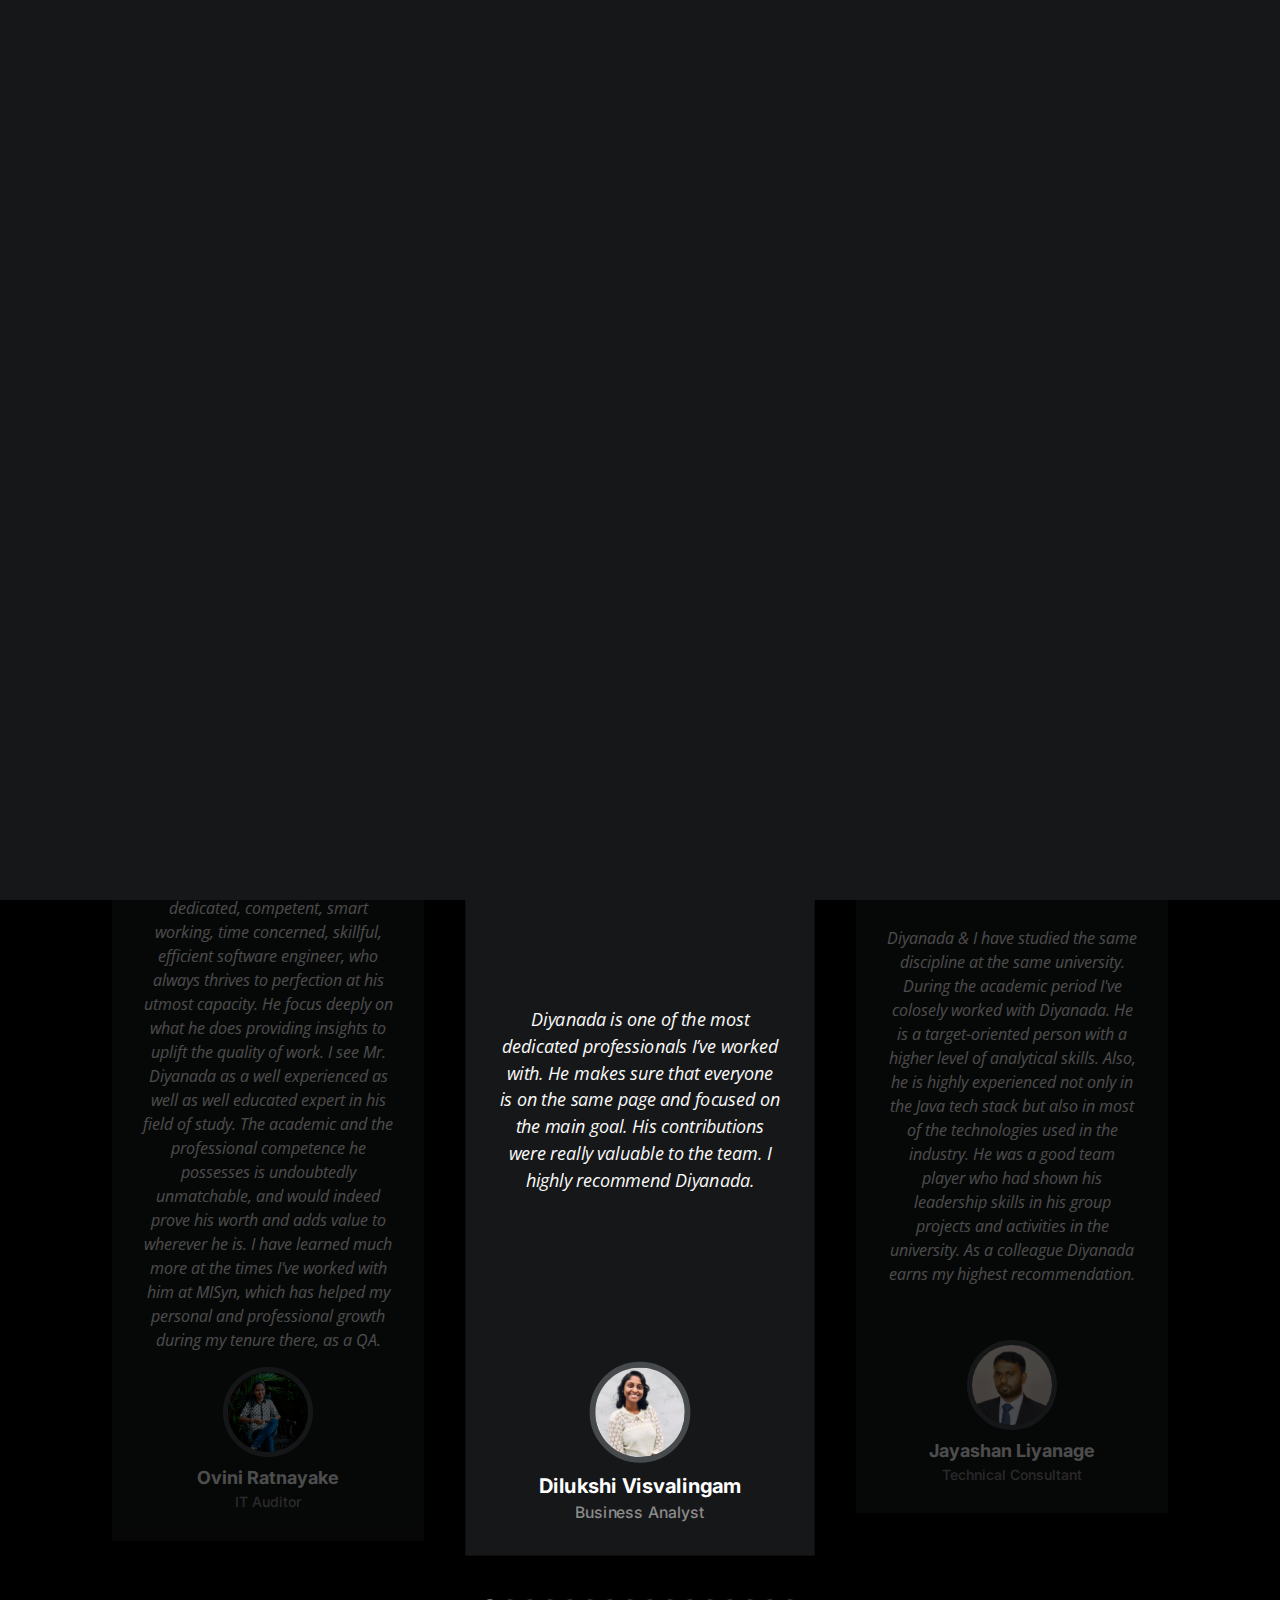
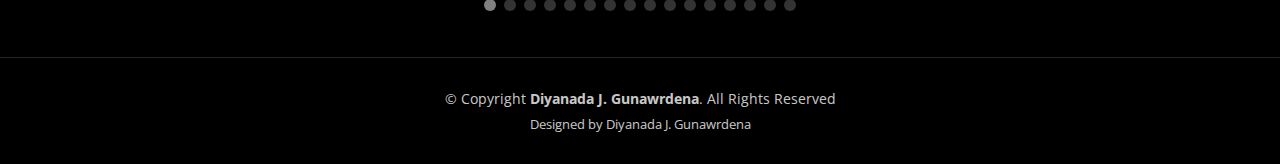
<file: index.html>
<!DOCTYPE html>
<html lang="en">

<head>
  <meta charset="utf-8">
  <meta content="width=device-width, initial-scale=1.0" name="viewport">

  <title>Diyanada's Portfolio</title>
  <meta http-equiv="content-type" content="text/html;charset=utf-8" />
  <meta name="viewport" content="width=device-width, initial-scale=1.0">
  <meta content="The portfolio Diyanada J. Gunawardena" name="title">
  <meta content="A results-driven, customer-focused, articulate and analytical team player who  can think “out of the box.” Strong in design and integration of problem-solving skills. Expert in Java, and Spring Framework with database analysis and design." name="description">
  <meta content="diyanada, diyanada gunawardena, diyanada j. gunawardena, software, software engineer" name="keywords">
  <meta name="author" content="Diyanada J. Gunawardena">
  <meta charset="UTF-8">

  <!-- Favicons -->
  <link rel="apple-touch-icon" sizes="180x180" href="assets/img/favicon/apple-touch-icon.png">
  <link rel="icon" type="image/png" sizes="32x32" href="assets/img/favicon/favicon-32x32.png">
  <link rel="icon" type="image/png" sizes="16x16" href="assets/img/favicon/favicon-16x16.png">
  <link rel="manifest" href="assets/img/favicon/site.webmanifest">

  <!-- Google Fonts -->
  <link rel="preconnect" href="https://fonts.googleapis.com">
  <link rel="preconnect" href="https://fonts.gstatic.com" crossorigin>
  <link href="https://fonts.googleapis.com/css2?family=Open+Sans:ital,wght@0,300;0,400;0,500;0,600;0,700;1,300;1,400;1,600;1,700&family=Inter:ital,wght@0,300;0,400;0,500;0,600;0,700;1,300;1,400;1,500;1,600;1,700&family=Cardo:ital,wght@0,400;0,700;1,400&display=swap" rel="stylesheet">

  <!-- Vendor CSS Files -->
  <link href="assets/vendor/bootstrap/css/bootstrap.min.css" rel="stylesheet">
  <link href="assets/vendor/bootstrap-icons/bootstrap-icons.css" rel="stylesheet">
  <link href="assets/vendor/swiper/swiper-bundle.min.css" rel="stylesheet">
  <link href="assets/vendor/glightbox/css/glightbox.min.css" rel="stylesheet">
  <link href="assets/vendor/aos/aos.css" rel="stylesheet">

  <!-- Template Main CSS File -->
  <link href="assets/css/main.css" rel="stylesheet">
</head>

<body>

  <!-- ======= Header ======= -->
  <header id="header" class="header d-flex align-items-center fixed-top">
    <div class="container-fluid d-flex align-items-center justify-content-between">

      <a href="index.html" class="logo d-flex align-items-center  me-auto me-lg-0">
        <!-- Uncomment the line below if you also wish to use an image logo -->
        <h1 class="ml-auto mr-auto">Diyanada's Portfolio</h1>
      </a>

      <nav id="navbar" class="navbar">
        <ul>
          <li><a href="index.html" class="active">Home</a></li>
          <li><a href="about.html">About</a></li>
          <li><a href="publication.html">Publication</a></li>
          <li><a href="contact.html">Contact</a></li>
        </ul>
      </nav><!-- .navbar -->

      <div class="header-social-links">
        <a target="_blank" href="https://twitter.com/diyanadaJG" class="twitter"><i class="bi bi-twitter"></i></a>
        <a target="_blank" href="https://www.facebook.com/diyanada" class="facebook"><i class="bi bi-facebook"></i></a>
        <a target="_blank" href="https://www.instagram.com/diyanada" class="instagram"><i class="bi bi-instagram"></i></a>
        <a target="_blank" href="https://www.linkedin.com/in/diyanada" class="linkedin"><i class="bi bi-linkedin"></i></i></a>
        <a target="_blank" href="https://github.com/diyanada" class="linkedin"><i class="bi bi-github"></i></i></a>
        <a target="_blank" href="https://stackoverflow.com/users/4974821/diyanada-gunawardena" class="stack"><i class="bi bi-stack"></i></i></a>
        <a target="_blank" href="https://scholar.google.com/citations?user=GJJJWo4AAAAJ&hl=en" class="journal"><i class="bi bi-journal"></i></i></a>
      </div>
      <i class="mobile-nav-toggle mobile-nav-show bi bi-list"></i>
      <i class="mobile-nav-toggle mobile-nav-hide d-none bi bi-x"></i>

    </div>
  </header><!-- End Header -->

  <!-- ======= Hero Section ======= -->
  <section id="hero" class="hero d-flex flex-column justify-content-center align-items-center" data-aos="fade" data-aos-delay="1500">
    <div class="container">
      <div class="row justify-content-center">
        <div class="col-lg-6 text-center">
          <h2>I'm Diyanada J. Gunawardena a Professional Software Engineer from Colombo, Sri Lanka</h2>
          <p>
            A results-driven, customer-focused, articulate and analytical team player who  can think “out of the box.”
            Strong in design and integration of problem-solving skills. Expert in Java, and Spring Framework with database analysis and design.
          </p>
          <a href="contact.html" class="btn-get-started">Contact Me</a>
        </div>
      </div>
    </div>
  </section><!-- End Hero Section -->

  <section id="testimonials" class="testimonials">
    <div class="container">

      <div class="section-header">
        <h2>Testimonials</h2>
        <p>What they are saying</p>
      </div>

      <div class="slides-3 swiper">
        <div class="swiper-wrapper">

          <div class="swiper-slide">
            <div class="testimonial-item">
              <div class="stars">
                <i class="bi bi-star-fill"></i><i class="bi bi-star-fill"></i><i class="bi bi-star-fill"></i><i class="bi bi-star-fill"></i><i class="bi bi-star-fill"></i>
              </div>
              <p class="mt-auto">
                I would known Mr. Diyanada as a dedicated, competent, smart working, time concerned, skillful, efficient software engineer, who always thrives to perfection at his utmost capacity. He focus deeply on what he does providing insights to uplift the quality of work. I see Mr. Diyanada as a well experienced as well as well educated expert in his field of study. The academic and the professional competence he possesses is undoubtedly unmatchable, and would indeed prove his worth and adds value to wherever he is. I have learned much more at the times I've worked with him at MISyn, which has helped my personal and professional growth during my tenure there, as a QA.
              </p>
              <div class="profile">
                <img src="assets/img/testimonials/ovini-ratnayake.png" class="testimonial-img" alt="">
                <h3>Ovini Ratnayake</h3>
                <h4>IT Auditor</h4>
              </div>
            </div>
          </div><!-- End testimonial item -->

          <div class="swiper-slide">
            <div class="testimonial-item">
              <div class="stars">
                <i class="bi bi-star-fill"></i><i class="bi bi-star-fill"></i><i class="bi bi-star-fill"></i><i class="bi bi-star-fill"></i><i class="bi bi-star-fill"></i>
              </div>
              <p class="mt-auto mb-auto">
                Diyanada is one of the most dedicated professionals I’ve worked with. He makes sure that everyone is on the same page and focused on the main goal. His contributions were really valuable to the team. I highly recommend Diyanada.
              </p>
              <div class="profile">
                <img src="assets/img/testimonials/dilukshi-visvalingam.png" class="testimonial-img" alt="">
                <h3>Dilukshi Visvalingam</h3>
                <h4>Business Analyst</h4>
              </div>
            </div>
          </div><!-- End testimonial item -->

          <div class="swiper-slide">
            <div class="testimonial-item">
              <div class="stars">
                <i class="bi bi-star-fill"></i><i class="bi bi-star-fill"></i><i class="bi bi-star-fill"></i><i class="bi bi-star-fill"></i><i class="bi bi-star-fill"></i>
              </div>
              <p class="mt-auto mb-auto">
                Diyanada & I have studied the same discipline at the same university. During the academic period I've colosely worked with Diyanada. He is a target-oriented person with a higher level of analytical skills. Also, he is highly experienced not only in the Java tech stack but also in most of the technologies used in the industry. He was a good team player who had shown his leadership skills in his group projects and activities in the university. As a colleague Diyanada earns my highest recommendation.
              </p>
              <div class="profile">
                <img src="assets/img/testimonials/jayashan-liyanage.png" class="testimonial-img" alt="">
                <h3>Jayashan Liyanage</h3>
                <h4>Technical Consultant</h4>
              </div>
            </div>
          </div><!-- End testimonial item -->

          <div class="swiper-slide">
            <div class="testimonial-item">
              <div class="stars">
                <i class="bi bi-star-fill"></i><i class="bi bi-star-fill"></i><i class="bi bi-star-fill"></i><i class="bi bi-star-fill"></i><i class="bi bi-star-fill"></i>
              </div>
              <p class="mt-auto mb-auto">
                His humility, generosity for knowledge sharing, experimenting with technological advancements, incomparable leadership and the team spirit are the qualities what I appreciate the most. His unique sense of humour has lead to have good relationships with his teammates too. I am indeed delighted to have worked with him. I would wish him all the very best in all his future endeavours.
              </p>
              <div class="profile">
                <img src="assets/img/testimonials/ovini-ratnayake.png" class="testimonial-img" alt="">
                <h3>Ovini Ratnayake</h3>
                <h4>IT Auditor</h4>
              </div>
            </div>
          </div><!-- End testimonial item -->

          <div class="swiper-slide">
            <div class="testimonial-item">
              <div class="stars">
                <i class="bi bi-star-fill"></i><i class="bi bi-star-fill"></i><i class="bi bi-star-fill"></i><i class="bi bi-star-fill"></i><i class="bi bi-star-fill"></i>
              </div>
              <p class="mt-auto mb-auto">
                Diyanada is an excellent resource, and a master at Java programming has been a real gem to the company. He makes sure all the deadlines meet and that also with the highest standards. Diyanada is a hardworking and dedicated person who will complete whatever project he allocated to within the given time frame. I would recommend and endorse Diyanada.
              </p>
              <div class="profile">
                <img src="assets/img/testimonials/umila-harindra-perera.png" class="testimonial-img" alt="">
                <h3>Umila Harindra Perera</h3>
                <h4>Senior DevOps Engineer</h4>
              </div>
            </div>
          </div><!-- End testimonial item -->

          <div class="swiper-slide">
            <div class="testimonial-item">
              <div class="stars">
                <i class="bi bi-star-fill"></i><i class="bi bi-star-fill"></i><i class="bi bi-star-fill"></i><i class="bi bi-star-fill"></i><i class="bi bi-star-fill"></i>
              </div>
              <p class="mt-auto mb-auto">
                Diyanada is a highly skilled software engineer that I have worked with. His analytical and problem-solving skills were very helpful when working on the projects with him. Also, his support to the team and commitment to do on-time deliveries are highly appreciated.
              </p>
              <div class="profile">
                <img src="assets/img/testimonials/thanuja-thilakarathna.png" class="testimonial-img" alt="">
                <h3>Thanuja Thilakarathna</h3>
                <h4>Associate Technical Specialist</h4>
              </div>
            </div>
          </div><!-- End testimonial item -->

          <div class="swiper-slide">
            <div class="testimonial-item">
              <div class="stars">
                <i class="bi bi-star-fill"></i><i class="bi bi-star-fill"></i><i class="bi bi-star-fill"></i><i class="bi bi-star-fill"></i><i class="bi bi-star-fill"></i>
              </div>
              <p class="mt-auto mb-auto">
                Diyanada is one of the best among all people I've ever worked with. He has a very strong work ethic and unparalleled analytic and problem solving abilities. Through the years, we worked on various projects and I was impressed by his manner of doing a great job. Most definitely someone I'd want to have on my team.
              </p>
              <div class="profile">
                <img src="assets/img/testimonials/sahan-jayasuriya.png" class="testimonial-img" alt="">
                <h3>Sahan (Udara) Jayasuriya</h3>
                <h4>Associate Technical Lead</h4>
              </div>
            </div>
          </div><!-- End testimonial item -->

          <div class="swiper-slide">
            <div class="testimonial-item">
              <div class="stars">
                <i class="bi bi-star-fill"></i><i class="bi bi-star-fill"></i><i class="bi bi-star-fill"></i><i class="bi bi-star-fill"></i><i class="bi bi-star-fill"></i>
              </div>
              <p class="mt-auto mb-auto">
                Diyanada has a creative touch in a sometimes monotonous role within his team, the way he adds inspiration to the day to day tasks he performs is admirable.Diyanada is one of our hardest team members and demonstrates to us that he cares about his job,his coworkers, and the company.He is an asset to us and I highly recommend Diyanada.
              </p>
              <div class="profile">
                <img src="assets/img/testimonials/hemendra-karunasekera.png" class="testimonial-img" alt="">
                <h3>Hemendra (Uthpala) Karunasekera</h3>
                <h4>Vice President</h4>
              </div>
            </div>
          </div><!-- End testimonial item -->

          <div class="swiper-slide">
            <div class="testimonial-item">
              <div class="stars">
                <i class="bi bi-star-fill"></i><i class="bi bi-star-fill"></i><i class="bi bi-star-fill"></i><i class="bi bi-star-fill"></i><i class="bi bi-star-fill"></i>
              </div>
              <p class="mt-auto mb-auto">
                Diyanada and I worked on many major projects in MI Synergy PVT ltd. He did work on back-end development while I was working on the front-end in the same project. He is one of the easiest to work with, since there should be a strong communication and knowledge between front-end and back-end developers. I strongly recommend Mr Diyanada as a strong asset for any IT organization.
              </p>
              <div class="profile">
                <img src="assets/img/testimonials/asiri-paranagama.png" class="testimonial-img" alt="">
                <h3>Asiri Paranagama</h3>
                <h4>Senior UI/UX Engineer</h4>
              </div>
            </div>
          </div><!-- End testimonial item -->

          <div class="swiper-slide">
            <div class="testimonial-item">
              <div class="stars">
                <i class="bi bi-star-fill"></i><i class="bi bi-star-fill"></i><i class="bi bi-star-fill"></i><i class="bi bi-star-fill"></i><i class="bi bi-star-fill"></i>
              </div>
              <p class="mt-auto mb-auto">
                Diyanada is a humble and passionate developer that I met as my team lead at M I Synergy (Pvt) Ltd. His ambition of delivering quality products and driving the team under his guidance to accomplish company goals made me think that Diyanada is truly a very courageous team leader. Not only that but He is also a great and talented coder who can resolve any issue in a timely and thorough manner, So I will highly recommend Diyanada and will never hesitate to work with such a person.
              </p>
              <div class="profile">
                <img src="assets/img/testimonials/malindu-amesh.png" class="testimonial-img" alt="">F
                <h3>Malindu Amesh</h3>
                <h4>Software Engineer</h4>
              </div>
            </div>
          </div><!-- End testimonial item -->

          <div class="swiper-slide">
            <div class="testimonial-item">
              <div class="stars">
                <i class="bi bi-star-fill"></i><i class="bi bi-star-fill"></i><i class="bi bi-star-fill"></i><i class="bi bi-star-fill"></i><i class="bi bi-star-fill"></i>
              </div>
              <p class="mt-auto mb-auto">
                “We’ve worked together on several projects and diyanada is one of the best people to have as a partner. I highly recommend him to as he is very .
                Him ability to helped us during hard times and we were able to innovate.
              </p>
              <div class="profile">
                <img src="assets/img/testimonials/imal-chandika.png" class="testimonial-img" alt="">
                <h3>Imal Chandika</h3>
                <h4>Senior Software Engineer</h4>
              </div>
            </div>
          </div><!-- End testimonial item -->

          <div class="swiper-slide">
            <div class="testimonial-item">
              <div class="stars">
                <i class="bi bi-star-fill"></i><i class="bi bi-star-fill"></i><i class="bi bi-star-fill"></i><i class="bi bi-star-fill"></i><i class="bi bi-star-fill"></i>
              </div>
              <p class="mt-auto mb-auto">
                Diyanada isn’t just a technically exceptional software developer; he’s also a standout leader.
              </p>
              <div class="profile">
                <img src="assets/img/testimonials/elilvany-kogulshiam.png" class="testimonial-img" alt="">
                <h3>Elilvany Kogulshiam</h3>
                <h4>Associate Technical Lead</h4>
              </div>
            </div>
          </div><!-- End testimonial item -->

          <div class="swiper-slide">
            <div class="testimonial-item">
              <div class="stars">
                <i class="bi bi-star-fill"></i><i class="bi bi-star-fill"></i><i class="bi bi-star-fill"></i><i class="bi bi-star-fill"></i><i class="bi bi-star-fill"></i>
              </div>
              <p class="mt-auto mb-auto">
                Diyanada is wonderful to work with, and has expertise leadership skills. Even though I couldn't work with Diyanada in the same group his development skills and problem solving skills were a valuable asset to whole company. He has the ability to maintain the team spirit through tough time schedules and deliver products on time. As a team member or a leader , Diyanada earns my highest recommendation and I wish him all the success in his future endeavors.
              </p>
              <div class="profile">
                <img src="assets/img/testimonials/akila-nilakshi.png" class="testimonial-img" alt="">
                <h3>Akila Nilakshi</h3>
                <h4>Senior UI/UX Engineer</h4>
              </div>
            </div>
          </div><!-- End testimonial item -->

          <div class="swiper-slide">
            <div class="testimonial-item">
              <div class="stars">
                <i class="bi bi-star-fill"></i><i class="bi bi-star-fill"></i><i class="bi bi-star-fill"></i><i class="bi bi-star-fill"></i><i class="bi bi-star-fill"></i>
              </div>
              <p class="mt-auto mb-auto">
                Diyanada is one of the best among all people I have ever met in my internship period at M I Synergy. Diyanada is a strong and goal-oriented team player; with every problem, there was a solution. He is a valuable asset to the team. Working with Diyanada is a signature of success. As an Intern, it was a pleasure for me to, work with such a talented and brilliant gentleman like Diyanada. When we were under an especially strict timeline on a recent project, Diyanada worked a lot of overtime to ensure the client was pleased. He has a well understanding of modern IT technologies. It is an honor for me to recommend and endorse him.
              </p>
              <div class="profile">
                <img src="assets/img/testimonials/yasmini-karunarathna.png" class="testimonial-img" alt="">
                <h3>Yasmini Karunarathna</h3>
                <h4>Associate Quality Assurance Engineer</h4>
              </div>
            </div>
          </div><!-- End testimonial item -->

          <div class="swiper-slide">
            <div class="testimonial-item">
              <div class="stars">
                <i class="bi bi-star-fill"></i><i class="bi bi-star-fill"></i><i class="bi bi-star-fill"></i><i class="bi bi-star-fill"></i><i class="bi bi-star-fill"></i>
              </div>
              <p class="mt-auto mb-auto">
                Diyanada is a well connected professional that always takes the time to support anyone is his network. He has a very impressive background and profile and I recommend Diyanada as a Technology expert to connect with and consider for anything appropriate.
              </p>
              <div class="profile">
                <img src="assets/img/testimonials/indika-wijesinghe.png" class="testimonial-img" alt="">
                <h3>Indika Wijesinghe</h3>
                <h4>Software Engineer</h4>
              </div>
            </div>
          </div><!-- End testimonial item -->

          <div class="swiper-slide">
            <div class="testimonial-item">
              <div class="stars">
                <i class="bi bi-star-fill"></i><i class="bi bi-star-fill"></i><i class="bi bi-star-fill"></i><i class="bi bi-star-fill"></i><i class="bi bi-star-fill"></i>
              </div>
              <p class="mt-auto mb-auto">
                We’ve worked on several projects, and Diyanada is one of the best people I had as a partner. I highly recommend his expertise to any person looking for a Senior Software Engineer. He is one of the most profound persons I have met, and his ability to tackle any problem is remarkable and with a warm smile. Diyanada would become an appreciated member of any team.
              </p>
              <div class="profile">
                <img src="assets/img/testimonials/surath-hiroshan.png" class="testimonial-img" alt="">
                <h3>Surath Hiroshan</h3>
                <h4>Associate Infrastructure Engineer</h4>
              </div>
            </div>
          </div><!-- End testimonial item -->

        </div>
        <div class="swiper-pagination"></div>
      </div>

    </div>
  </section><!-- End Testimonials Section -->

  <main id="main" data-aos="fade" data-aos-delay="1500">

  </main><!-- End #main -->

  <!-- ======= Footer ======= -->
  <footer id="footer" class="footer">
    <div class="container">
      <div class="copyright">
        &copy; Copyright <strong><span>Diyanada J. Gunawrdena</span></strong>. All Rights Reserved
      </div>
      <div class="credits">
        Designed by Diyanada J. Gunawrdena
      </div>
    </div>
  </footer><!-- End Footer -->

  <a href="#" class="scroll-top d-flex align-items-center justify-content-center"><i class="bi bi-arrow-up-short"></i></a>

  <div id="preloader">
    <div class="line"></div>
  </div>

  <!-- Vendor JS Files -->
  <script src="assets/vendor/bootstrap/js/bootstrap.bundle.min.js"></script>
  <script src="assets/vendor/swiper/swiper-bundle.min.js"></script>
  <script src="assets/vendor/glightbox/js/glightbox.min.js"></script>
  <script src="assets/vendor/aos/aos.js"></script>
  <script src="assets/vendor/php-email-form/validate.js"></script>

  <!-- Template Main JS File -->
  <script src="assets/js/main.js"></script>

</body>

</html>
</file>
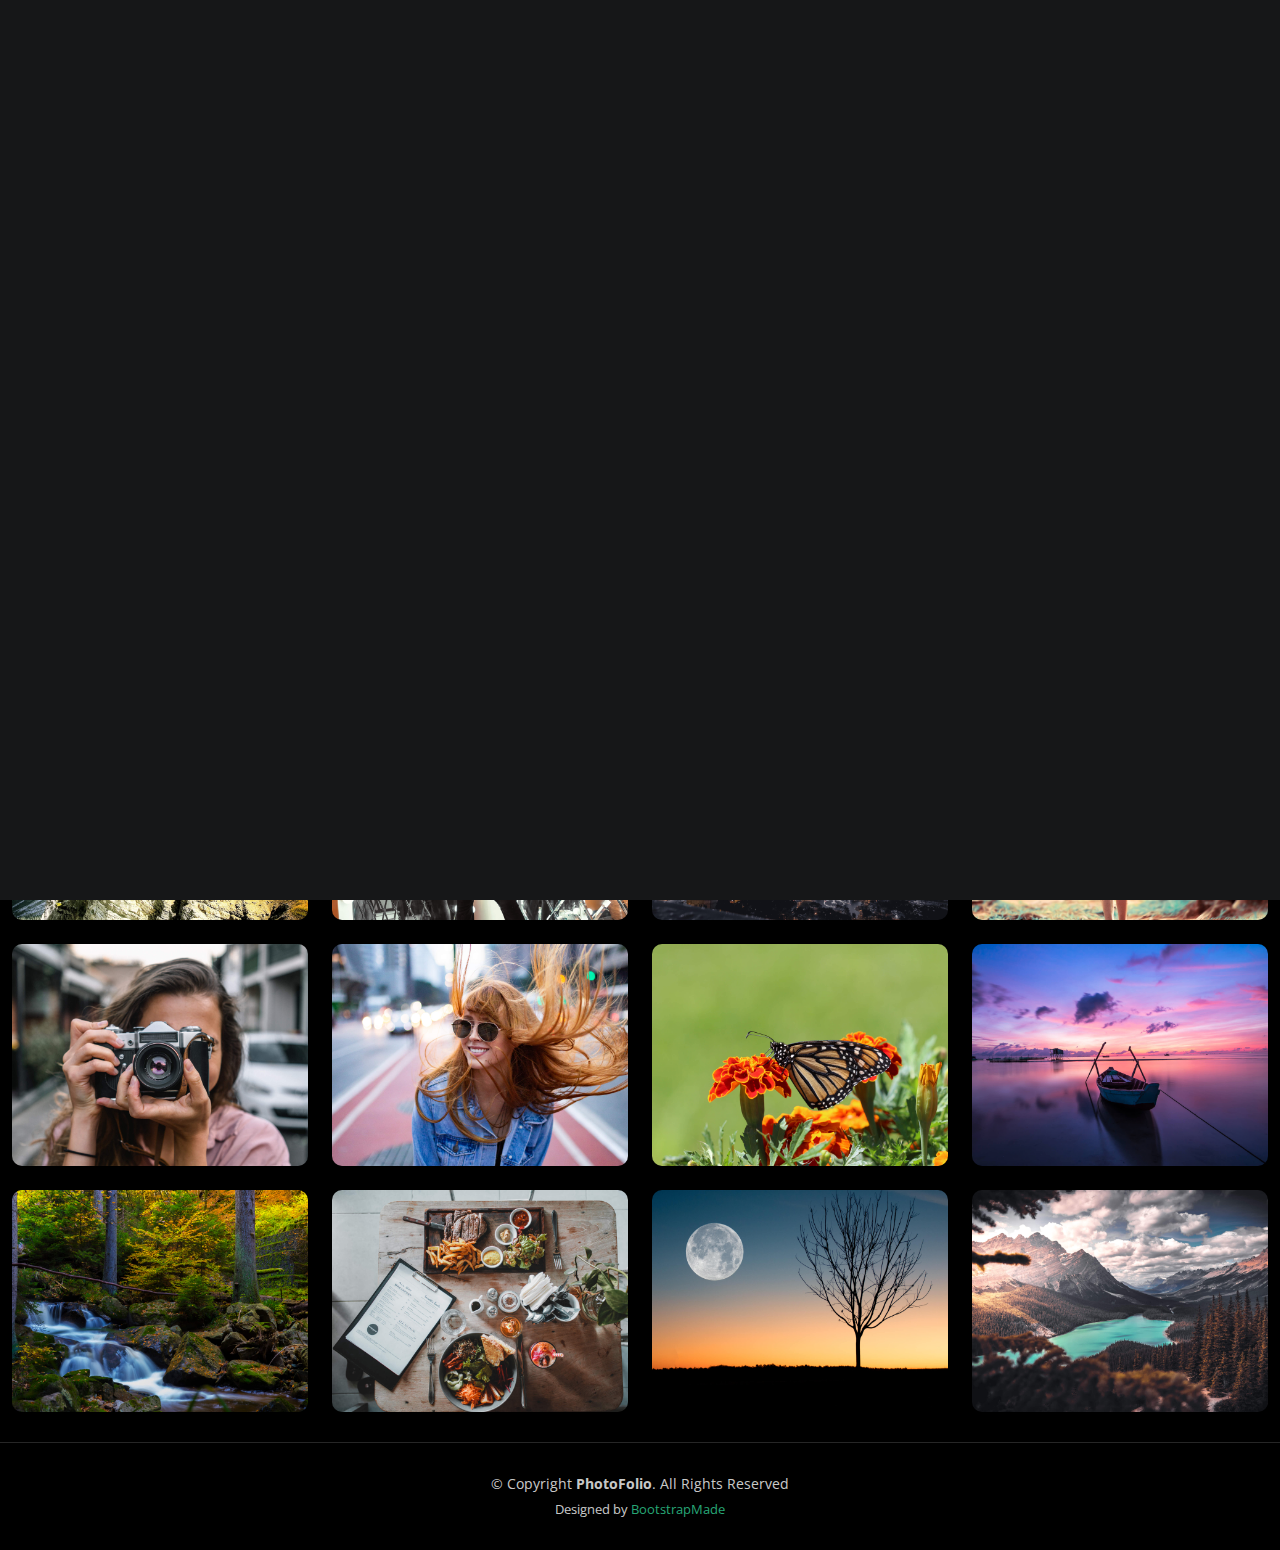
<file: gallery.html>
<!DOCTYPE html>
<html lang="en">

<head>
  <meta charset="utf-8">
  <meta content="width=device-width, initial-scale=1.0" name="viewport">

  <title>PhotoFolio Bootstrap Template - Gallery</title>
  <meta content="" name="description">
  <meta content="" name="keywords">

  <!-- Favicons -->
  <link href="assets/img/favicon.png" rel="icon">
  <link href="assets/img/apple-touch-icon.png" rel="apple-touch-icon">

  <!-- Google Fonts -->
  <link rel="preconnect" href="https://fonts.googleapis.com">
  <link rel="preconnect" href="https://fonts.gstatic.com" crossorigin>
  <link href="https://fonts.googleapis.com/css2?family=Open+Sans:ital,wght@0,300;0,400;0,500;0,600;0,700;1,300;1,400;1,600;1,700&family=Inter:ital,wght@0,300;0,400;0,500;0,600;0,700;1,300;1,400;1,500;1,600;1,700&family=Cardo:ital,wght@0,400;0,700;1,400&display=swap" rel="stylesheet">

  <!-- Vendor CSS Files -->
  <link href="assets/vendor/bootstrap/css/bootstrap.min.css" rel="stylesheet">
  <link href="assets/vendor/bootstrap-icons/bootstrap-icons.css" rel="stylesheet">
  <link href="assets/vendor/swiper/swiper-bundle.min.css" rel="stylesheet">
  <link href="assets/vendor/glightbox/css/glightbox.min.css" rel="stylesheet">
  <link href="assets/vendor/aos/aos.css" rel="stylesheet">

  <!-- Template Main CSS File -->
  <link href="assets/css/main.css" rel="stylesheet">

  <!-- =======================================================
  * Template Name: PhotoFolio
  * Updated: Mar 10 2023 with Bootstrap v5.2.3
  * Template URL: https://bootstrapmade.com/photofolio-bootstrap-photography-website-template/
  * Author: BootstrapMade.com
  * License: https://bootstrapmade.com/license/
  ======================================================== -->
</head>

<body>

  <!-- ======= Header ======= -->
  <header id="header" class="header d-flex align-items-center fixed-top">
    <div class="container-fluid d-flex align-items-center justify-content-between">

      <a href="index.html" class="logo d-flex align-items-center  me-auto me-lg-0">
        <!-- Uncomment the line below if you also wish to use an image logo -->
        <!-- <img src="assets/img/logo.png" alt=""> -->
        <i class="bi bi-camera"></i>
        <h1>PhotoFolio</h1>
      </a>

      <nav id="navbar" class="navbar">
        <ul>
          <li><a href="index.html">Home</a></li>
          <li><a href="about.html">About</a></li>
          <li class="dropdown"><a href="#" class="active"><span>Gallery</span> <i class="bi bi-chevron-down dropdown-indicator"></i></a>
            <ul>
              <li><a href="gallery.html">Nature</a></li>
              <li><a href="gallery.html">People</a></li>
              <li><a href="gallery.html">Architecture</a></li>
              <li><a href="gallery.html">Animals</a></li>
              <li><a href="gallery.html">Sports</a></li>
              <li><a href="gallery.html">Travel</a></li>
              <li class="dropdown"><a href="#"><span>Sub Menu</span> <i class="bi bi-chevron-down dropdown-indicator"></i></a>
                <ul>
                  <li><a href="#">Sub Menu 1</a></li>
                  <li><a href="#">Sub Menu 2</a></li>
                  <li><a href="#">Sub Menu 3</a></li>
                </ul>
              </li>
            </ul>
          </li>
          <li><a href="services.html">Services</a></li>
          <li><a href="contact.html">Contact</a></li>
        </ul>
      </nav><!-- .navbar -->

      <div class="header-social-links">
        <a href="#" class="twitter"><i class="bi bi-twitter"></i></a>
        <a href="#" class="facebook"><i class="bi bi-facebook"></i></a>
        <a href="#" class="instagram"><i class="bi bi-instagram"></i></a>
        <a href="#" class="linkedin"><i class="bi bi-linkedin"></i></i></a>
      </div>
      <i class="mobile-nav-toggle mobile-nav-show bi bi-list"></i>
      <i class="mobile-nav-toggle mobile-nav-hide d-none bi bi-x"></i>

    </div>
  </header><!-- End Header -->

  <main id="main" data-aos="fade" data-aos-delay="1500">

    <!-- ======= End Page Header ======= -->
    <div class="page-header d-flex align-items-center">
      <div class="container position-relative">
        <div class="row d-flex justify-content-center">
          <div class="col-lg-6 text-center">
            <h2>Nature (16 images)</h2>
            <p>Odio et unde deleniti. Deserunt numquam exercitationem. Officiis quo odio sint voluptas consequatur ut a odio voluptatem. Sit dolorum debitis veritatis natus dolores. Quasi ratione sint. Sit quaerat ipsum dolorem.</p>

            <a class="cta-btn" href="contact.html">Available for hire</a>

          </div>
        </div>
      </div>
    </div><!-- End Page Header -->

    <!-- ======= Gallery Section ======= -->
    <section id="gallery" class="gallery">
      <div class="container-fluid">

        <div class="row gy-4 justify-content-center">
          <div class="col-xl-3 col-lg-4 col-md-6">
            <div class="gallery-item h-100">
              <img src="assets/img/gallery/gallery-1.jpg" class="img-fluid" alt="">
              <div class="gallery-links d-flex align-items-center justify-content-center">
                <a href="assets/img/gallery/gallery-1.jpg" title="Gallery 1" class="glightbox preview-link"><i class="bi bi-arrows-angle-expand"></i></a>
                <a href="gallery-single.html" class="details-link"><i class="bi bi-link-45deg"></i></a>
              </div>
            </div>
          </div><!-- End Gallery Item -->
          <div class="col-xl-3 col-lg-4 col-md-6">
            <div class="gallery-item h-100">
              <img src="assets/img/gallery/gallery-2.jpg" class="img-fluid" alt="">
              <div class="gallery-links d-flex align-items-center justify-content-center">
                <a href="assets/img/gallery/gallery-2.jpg" title="Gallery 2" class="glightbox preview-link"><i class="bi bi-arrows-angle-expand"></i></a>
                <a href="gallery-single.html" class="details-link"><i class="bi bi-link-45deg"></i></a>
              </div>
            </div>
          </div><!-- End Gallery Item -->
          <div class="col-xl-3 col-lg-4 col-md-6">
            <div class="gallery-item h-100">
              <img src="assets/img/gallery/gallery-3.jpg" class="img-fluid" alt="">
              <div class="gallery-links d-flex align-items-center justify-content-center">
                <a href="assets/img/gallery/gallery-3.jpg" title="Gallery 3" class="glightbox preview-link"><i class="bi bi-arrows-angle-expand"></i></a>
                <a href="gallery-single.html" class="details-link"><i class="bi bi-link-45deg"></i></a>
              </div>
            </div>
          </div><!-- End Gallery Item -->
          <div class="col-xl-3 col-lg-4 col-md-6">
            <div class="gallery-item h-100">
              <img src="assets/img/gallery/gallery-4.jpg" class="img-fluid" alt="">
              <div class="gallery-links d-flex align-items-center justify-content-center">
                <a href="assets/img/gallery/gallery-4.jpg" title="Gallery 4" class="glightbox preview-link"><i class="bi bi-arrows-angle-expand"></i></a>
                <a href="gallery-single.html" class="details-link"><i class="bi bi-link-45deg"></i></a>
              </div>
            </div>
          </div><!-- End Gallery Item -->
          <div class="col-xl-3 col-lg-4 col-md-6">
            <div class="gallery-item h-100">
              <img src="assets/img/gallery/gallery-5.jpg" class="img-fluid" alt="">
              <div class="gallery-links d-flex align-items-center justify-content-center">
                <a href="assets/img/gallery/gallery-5.jpg" title="Gallery 5" class="glightbox preview-link"><i class="bi bi-arrows-angle-expand"></i></a>
                <a href="gallery-single.html" class="details-link"><i class="bi bi-link-45deg"></i></a>
              </div>
            </div>
          </div><!-- End Gallery Item -->
          <div class="col-xl-3 col-lg-4 col-md-6">
            <div class="gallery-item h-100">
              <img src="assets/img/gallery/gallery-6.jpg" class="img-fluid" alt="">
              <div class="gallery-links d-flex align-items-center justify-content-center">
                <a href="assets/img/gallery/gallery-6.jpg" title="Gallery 6" class="glightbox preview-link"><i class="bi bi-arrows-angle-expand"></i></a>
                <a href="gallery-single.html" class="details-link"><i class="bi bi-link-45deg"></i></a>
              </div>
            </div>
          </div><!-- End Gallery Item -->
          <div class="col-xl-3 col-lg-4 col-md-6">
            <div class="gallery-item h-100">
              <img src="assets/img/gallery/gallery-7.jpg" class="img-fluid" alt="">
              <div class="gallery-links d-flex align-items-center justify-content-center">
                <a href="assets/img/gallery/gallery-7.jpg" title="Gallery 7" class="glightbox preview-link"><i class="bi bi-arrows-angle-expand"></i></a>
                <a href="gallery-single.html" class="details-link"><i class="bi bi-link-45deg"></i></a>
              </div>
            </div>
          </div><!-- End Gallery Item -->
          <div class="col-xl-3 col-lg-4 col-md-6">
            <div class="gallery-item h-100">
              <img src="assets/img/gallery/gallery-8.jpg" class="img-fluid" alt="">
              <div class="gallery-links d-flex align-items-center justify-content-center">
                <a href="assets/img/gallery/gallery-8.jpg" title="Gallery 8" class="glightbox preview-link"><i class="bi bi-arrows-angle-expand"></i></a>
                <a href="gallery-single.html" class="details-link"><i class="bi bi-link-45deg"></i></a>
              </div>
            </div>
          </div><!-- End Gallery Item -->
          <div class="col-xl-3 col-lg-4 col-md-6">
            <div class="gallery-item h-100">
              <img src="assets/img/gallery/gallery-9.jpg" class="img-fluid" alt="">
              <div class="gallery-links d-flex align-items-center justify-content-center">
                <a href="assets/img/gallery/gallery-9.jpg" title="Gallery 9" class="glightbox preview-link"><i class="bi bi-arrows-angle-expand"></i></a>
                <a href="gallery-single.html" class="details-link"><i class="bi bi-link-45deg"></i></a>
              </div>
            </div>
          </div><!-- End Gallery Item -->
          <div class="col-xl-3 col-lg-4 col-md-6">
            <div class="gallery-item h-100">
              <img src="assets/img/gallery/gallery-10.jpg" class="img-fluid" alt="">
              <div class="gallery-links d-flex align-items-center justify-content-center">
                <a href="assets/img/gallery/gallery-10.jpg" title="Gallery 10" class="glightbox preview-link"><i class="bi bi-arrows-angle-expand"></i></a>
                <a href="gallery-single.html" class="details-link"><i class="bi bi-link-45deg"></i></a>
              </div>
            </div>
          </div><!-- End Gallery Item -->
          <div class="col-xl-3 col-lg-4 col-md-6">
            <div class="gallery-item h-100">
              <img src="assets/img/gallery/gallery-11.jpg" class="img-fluid" alt="">
              <div class="gallery-links d-flex align-items-center justify-content-center">
                <a href="assets/img/gallery/gallery-11.jpg" title="Gallery 11" class="glightbox preview-link"><i class="bi bi-arrows-angle-expand"></i></a>
                <a href="gallery-single.html" class="details-link"><i class="bi bi-link-45deg"></i></a>
              </div>
            </div>
          </div><!-- End Gallery Item -->
          <div class="col-xl-3 col-lg-4 col-md-6">
            <div class="gallery-item h-100">
              <img src="assets/img/gallery/gallery-12.jpg" class="img-fluid" alt="">
              <div class="gallery-links d-flex align-items-center justify-content-center">
                <a href="assets/img/gallery/gallery-12.jpg" title="Gallery 12" class="glightbox preview-link"><i class="bi bi-arrows-angle-expand"></i></a>
                <a href="gallery-single.html" class="details-link"><i class="bi bi-link-45deg"></i></a>
              </div>
            </div>
          </div><!-- End Gallery Item -->
          <div class="col-xl-3 col-lg-4 col-md-6">
            <div class="gallery-item h-100">
              <img src="assets/img/gallery/gallery-13.jpg" class="img-fluid" alt="">
              <div class="gallery-links d-flex align-items-center justify-content-center">
                <a href="assets/img/gallery/gallery-13.jpg" title="Gallery 13" class="glightbox preview-link"><i class="bi bi-arrows-angle-expand"></i></a>
                <a href="gallery-single.html" class="details-link"><i class="bi bi-link-45deg"></i></a>
              </div>
            </div>
          </div><!-- End Gallery Item -->
          <div class="col-xl-3 col-lg-4 col-md-6">
            <div class="gallery-item h-100">
              <img src="assets/img/gallery/gallery-14.jpg" class="img-fluid" alt="">
              <div class="gallery-links d-flex align-items-center justify-content-center">
                <a href="assets/img/gallery/gallery-14.jpg" title="Gallery 14" class="glightbox preview-link"><i class="bi bi-arrows-angle-expand"></i></a>
                <a href="gallery-single.html" class="details-link"><i class="bi bi-link-45deg"></i></a>
              </div>
            </div>
          </div><!-- End Gallery Item -->
          <div class="col-xl-3 col-lg-4 col-md-6">
            <div class="gallery-item h-100">
              <img src="assets/img/gallery/gallery-15.jpg" class="img-fluid" alt="">
              <div class="gallery-links d-flex align-items-center justify-content-center">
                <a href="assets/img/gallery/gallery-15.jpg" title="Gallery 15" class="glightbox preview-link"><i class="bi bi-arrows-angle-expand"></i></a>
                <a href="gallery-single.html" class="details-link"><i class="bi bi-link-45deg"></i></a>
              </div>
            </div>
          </div><!-- End Gallery Item -->
          <div class="col-xl-3 col-lg-4 col-md-6">
            <div class="gallery-item h-100">
              <img src="assets/img/gallery/gallery-16.jpg" class="img-fluid" alt="">
              <div class="gallery-links d-flex align-items-center justify-content-center">
                <a href="assets/img/gallery/gallery-16.jpg" title="Gallery 16" class="glightbox preview-link"><i class="bi bi-arrows-angle-expand"></i></a>
                <a href="gallery-single.html" class="details-link"><i class="bi bi-link-45deg"></i></a>
              </div>
            </div>
          </div><!-- End Gallery Item -->

        </div>

      </div>
    </section><!-- End Gallery Section -->

  </main><!-- End #main -->

  <!-- ======= Footer ======= -->
  <footer id="footer" class="footer">
    <div class="container">
      <div class="copyright">
        &copy; Copyright <strong><span>PhotoFolio</span></strong>. All Rights Reserved
      </div>
      <div class="credits">
        <!-- All the links in the footer should remain intact. -->
        <!-- You can delete the links only if you purchased the pro version. -->
        <!-- Licensing information: https://bootstrapmade.com/license/ -->
        <!-- Purchase the pro version with working PHP/AJAX contact form: https://bootstrapmade.com/photofolio-bootstrap-photography-website-template/ -->
        Designed by <a href="https://bootstrapmade.com/">BootstrapMade</a>
      </div>
    </div>
  </footer><!-- End Footer -->

  <a href="#" class="scroll-top d-flex align-items-center justify-content-center"><i class="bi bi-arrow-up-short"></i></a>

  <div id="preloader">
    <div class="line"></div>
  </div>

  <!-- Vendor JS Files -->
  <script src="assets/vendor/bootstrap/js/bootstrap.bundle.min.js"></script>
  <script src="assets/vendor/swiper/swiper-bundle.min.js"></script>
  <script src="assets/vendor/glightbox/js/glightbox.min.js"></script>
  <script src="assets/vendor/aos/aos.js"></script>
  <script src="assets/vendor/php-email-form/validate.js"></script>

  <!-- Template Main JS File -->
  <script src="assets/js/main.js"></script>

</body>

</html>
</file>
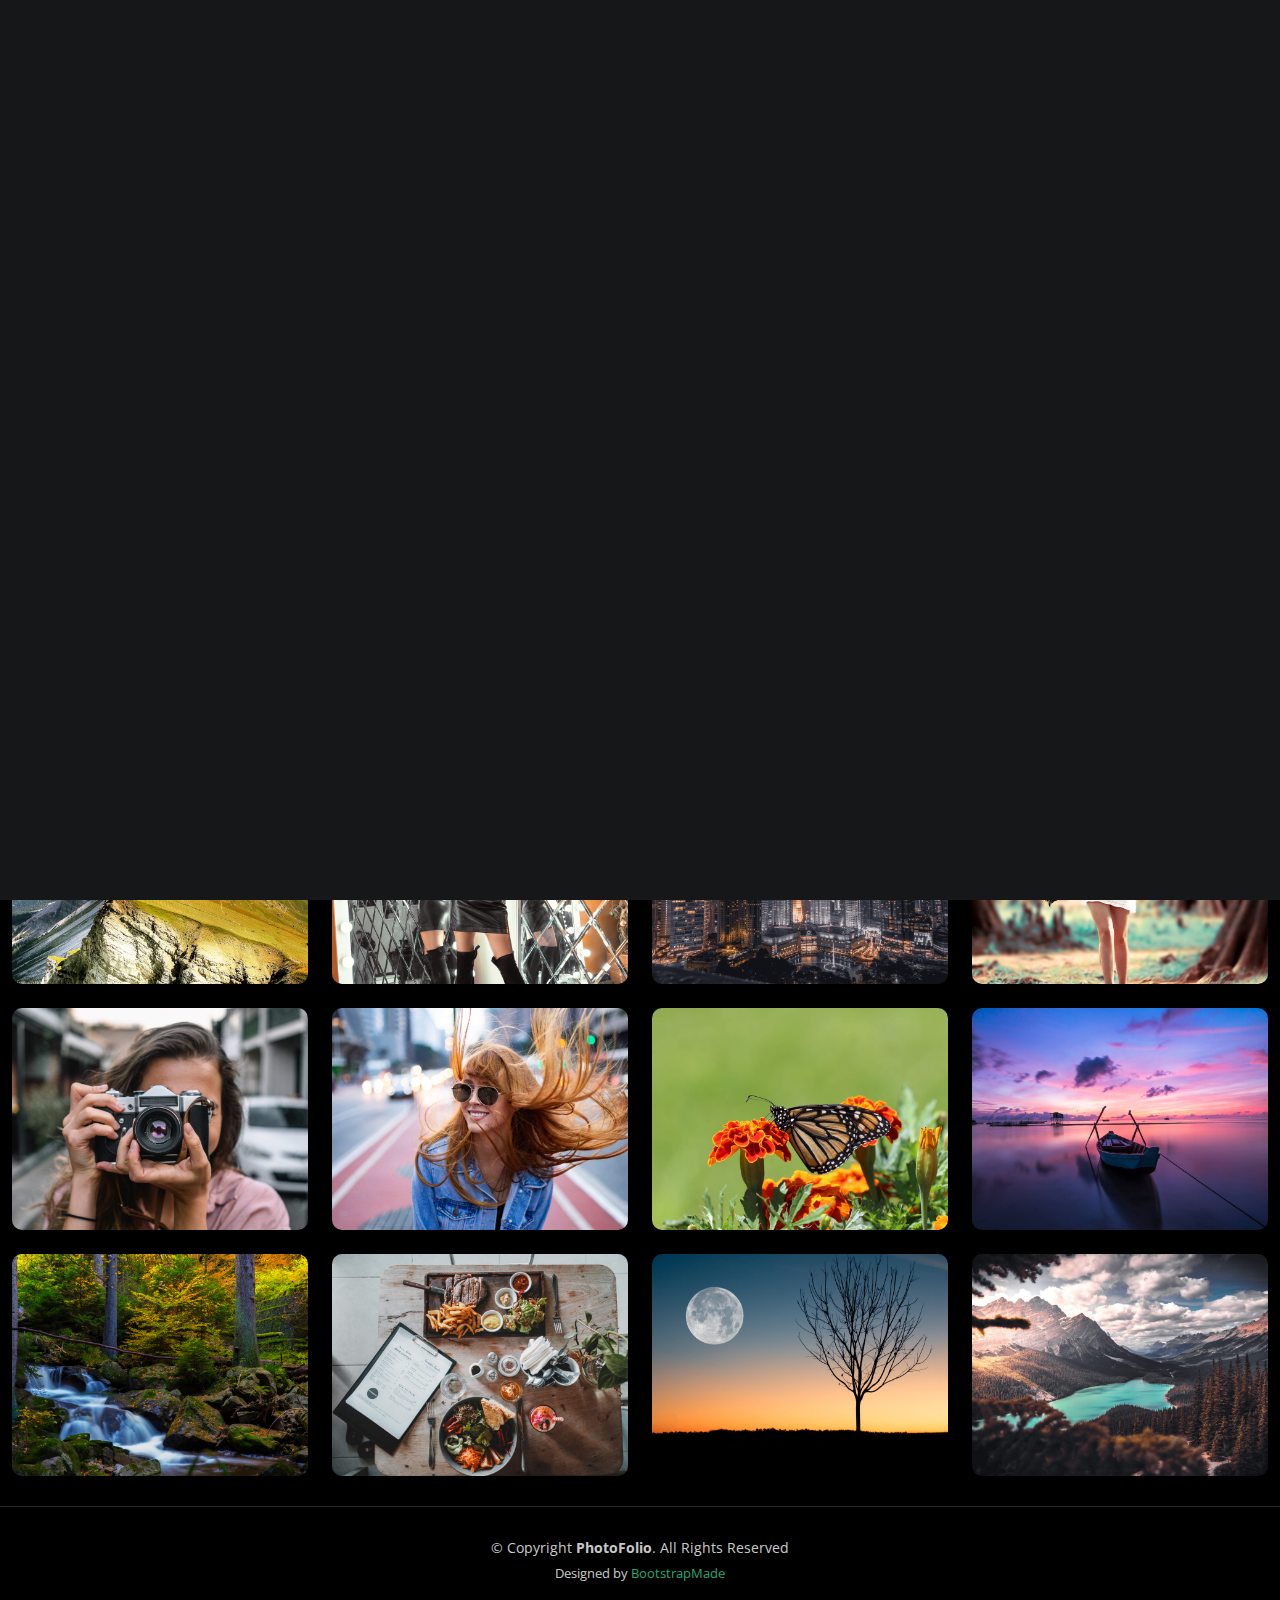
<file: home.html>
<!DOCTYPE html>
<html lang="en">

<head>
  <meta charset="utf-8">
  <meta content="width=device-width, initial-scale=1.0" name="viewport">

  <title>PhotoFolio Bootstrap Template - Index</title>
  <meta content="" name="description">
  <meta content="" name="keywords">

  <!-- Favicons -->
  <link href="assets/img/favicon.png" rel="icon">
  <link href="assets/img/apple-touch-icon.png" rel="apple-touch-icon">

  <!-- Google Fonts -->
  <link rel="preconnect" href="https://fonts.googleapis.com">
  <link rel="preconnect" href="https://fonts.gstatic.com" crossorigin>
  <link href="https://fonts.googleapis.com/css2?family=Open+Sans:ital,wght@0,300;0,400;0,500;0,600;0,700;1,300;1,400;1,600;1,700&family=Inter:ital,wght@0,300;0,400;0,500;0,600;0,700;1,300;1,400;1,500;1,600;1,700&family=Cardo:ital,wght@0,400;0,700;1,400&display=swap" rel="stylesheet">

  <!-- Vendor CSS Files -->
  <link href="assets/vendor/bootstrap/css/bootstrap.min.css" rel="stylesheet">
  <link href="assets/vendor/bootstrap-icons/bootstrap-icons.css" rel="stylesheet">
  <link href="assets/vendor/swiper/swiper-bundle.min.css" rel="stylesheet">
  <link href="assets/vendor/glightbox/css/glightbox.min.css" rel="stylesheet">
  <link href="assets/vendor/aos/aos.css" rel="stylesheet">

  <!-- Template Main CSS File -->
  <link href="assets/css/main.css" rel="stylesheet">

  <!-- =======================================================
  * Template Name: PhotoFolio
  * Updated: Mar 10 2023 with Bootstrap v5.2.3
  * Template URL: https://bootstrapmade.com/photofolio-bootstrap-photography-website-template/
  * Author: BootstrapMade.com
  * License: https://bootstrapmade.com/license/
  ======================================================== -->
</head>

<body>

  <!-- ======= Header ======= -->
  <header id="header" class="header d-flex align-items-center fixed-top">
    <div class="container-fluid d-flex align-items-center justify-content-between">

      <a href="index.html" class="logo d-flex align-items-center  me-auto me-lg-0">
        <!-- Uncomment the line below if you also wish to use an image logo -->
        <!-- <img src="assets/img/logo.png" alt=""> -->
        <i class="bi bi-camera"></i>
        <h1>PhotoFolio</h1>
      </a>

      <nav id="navbar" class="navbar">
        <ul>
          <li><a href="index.html" class="active">Home</a></li>
          <li><a href="about.html">About</a></li>
          <li class="dropdown"><a href="#"><span>Gallery</span> <i class="bi bi-chevron-down dropdown-indicator"></i></a>
            <ul>
              <li><a href="gallery.html">Nature</a></li>
              <li><a href="gallery.html">People</a></li>
              <li><a href="gallery.html">Architecture</a></li>
              <li><a href="gallery.html">Animals</a></li>
              <li><a href="gallery.html">Sports</a></li>
              <li><a href="gallery.html">Travel</a></li>
              <li class="dropdown"><a href="#"><span>Sub Menu</span> <i class="bi bi-chevron-down dropdown-indicator"></i></a>
                <ul>
                  <li><a href="#">Sub Menu 1</a></li>
                  <li><a href="#">Sub Menu 2</a></li>
                  <li><a href="#">Sub Menu 3</a></li>
                </ul>
              </li>
            </ul>
          </li>
          <li><a href="services.html">Services</a></li>
          <li><a href="contact.html">Contact</a></li>
        </ul>
      </nav><!-- .navbar -->

      <div class="header-social-links">
        <a href="#" class="twitter"><i class="bi bi-twitter"></i></a>
        <a href="#" class="facebook"><i class="bi bi-facebook"></i></a>
        <a href="#" class="instagram"><i class="bi bi-instagram"></i></a>
        <a href="#" class="linkedin"><i class="bi bi-linkedin"></i></i></a>
      </div>
      <i class="mobile-nav-toggle mobile-nav-show bi bi-list"></i>
      <i class="mobile-nav-toggle mobile-nav-hide d-none bi bi-x"></i>

    </div>
  </header><!-- End Header -->

  <!-- ======= Hero Section ======= -->
  <section id="hero" class="hero d-flex flex-column justify-content-center align-items-center" data-aos="fade" data-aos-delay="1500">
    <div class="container">
      <div class="row justify-content-center">
        <div class="col-lg-6 text-center">
          <h2>I'm <span>Jenny Wilson</span> a Professional Photographer from New York City</h2>
          <p>Blanditiis praesentium aliquam illum tempore incidunt debitis dolorem magni est deserunt sed qui libero. Qui voluptas amet.</p>
          <a href="contact.html" class="btn-get-started">Available for hire</a>
        </div>
      </div>
    </div>
  </section><!-- End Hero Section -->

  <main id="main" data-aos="fade" data-aos-delay="1500">

    <!-- ======= Gallery Section ======= -->
    <section id="gallery" class="gallery">
      <div class="container-fluid">

        <div class="row gy-4 justify-content-center">
          <div class="col-xl-3 col-lg-4 col-md-6">
            <div class="gallery-item h-100">
              <img src="assets/img/gallery/gallery-1.jpg" class="img-fluid" alt="">
              <div class="gallery-links d-flex align-items-center justify-content-center">
                <a href="assets/img/gallery/gallery-1.jpg" title="Gallery 1" class="glightbox preview-link"><i class="bi bi-arrows-angle-expand"></i></a>
                <a href="gallery-single.html" class="details-link"><i class="bi bi-link-45deg"></i></a>
              </div>
            </div>
          </div><!-- End Gallery Item -->
          <div class="col-xl-3 col-lg-4 col-md-6">
            <div class="gallery-item h-100">
              <img src="assets/img/gallery/gallery-2.jpg" class="img-fluid" alt="">
              <div class="gallery-links d-flex align-items-center justify-content-center">
                <a href="assets/img/gallery/gallery-2.jpg" title="Gallery 2" class="glightbox preview-link"><i class="bi bi-arrows-angle-expand"></i></a>
                <a href="gallery-single.html" class="details-link"><i class="bi bi-link-45deg"></i></a>
              </div>
            </div>
          </div><!-- End Gallery Item -->
          <div class="col-xl-3 col-lg-4 col-md-6">
            <div class="gallery-item h-100">
              <img src="assets/img/gallery/gallery-3.jpg" class="img-fluid" alt="">
              <div class="gallery-links d-flex align-items-center justify-content-center">
                <a href="assets/img/gallery/gallery-3.jpg" title="Gallery 3" class="glightbox preview-link"><i class="bi bi-arrows-angle-expand"></i></a>
                <a href="gallery-single.html" class="details-link"><i class="bi bi-link-45deg"></i></a>
              </div>
            </div>
          </div><!-- End Gallery Item -->
          <div class="col-xl-3 col-lg-4 col-md-6">
            <div class="gallery-item h-100">
              <img src="assets/img/gallery/gallery-4.jpg" class="img-fluid" alt="">
              <div class="gallery-links d-flex align-items-center justify-content-center">
                <a href="assets/img/gallery/gallery-4.jpg" title="Gallery 4" class="glightbox preview-link"><i class="bi bi-arrows-angle-expand"></i></a>
                <a href="gallery-single.html" class="details-link"><i class="bi bi-link-45deg"></i></a>
              </div>
            </div>
          </div><!-- End Gallery Item -->
          <div class="col-xl-3 col-lg-4 col-md-6">
            <div class="gallery-item h-100">
              <img src="assets/img/gallery/gallery-5.jpg" class="img-fluid" alt="">
              <div class="gallery-links d-flex align-items-center justify-content-center">
                <a href="assets/img/gallery/gallery-5.jpg" title="Gallery 5" class="glightbox preview-link"><i class="bi bi-arrows-angle-expand"></i></a>
                <a href="gallery-single.html" class="details-link"><i class="bi bi-link-45deg"></i></a>
              </div>
            </div>
          </div><!-- End Gallery Item -->
          <div class="col-xl-3 col-lg-4 col-md-6">
            <div class="gallery-item h-100">
              <img src="assets/img/gallery/gallery-6.jpg" class="img-fluid" alt="">
              <div class="gallery-links d-flex align-items-center justify-content-center">
                <a href="assets/img/gallery/gallery-6.jpg" title="Gallery 6" class="glightbox preview-link"><i class="bi bi-arrows-angle-expand"></i></a>
                <a href="gallery-single.html" class="details-link"><i class="bi bi-link-45deg"></i></a>
              </div>
            </div>
          </div><!-- End Gallery Item -->
          <div class="col-xl-3 col-lg-4 col-md-6">
            <div class="gallery-item h-100">
              <img src="assets/img/gallery/gallery-7.jpg" class="img-fluid" alt="">
              <div class="gallery-links d-flex align-items-center justify-content-center">
                <a href="assets/img/gallery/gallery-7.jpg" title="Gallery 7" class="glightbox preview-link"><i class="bi bi-arrows-angle-expand"></i></a>
                <a href="gallery-single.html" class="details-link"><i class="bi bi-link-45deg"></i></a>
              </div>
            </div>
          </div><!-- End Gallery Item -->
          <div class="col-xl-3 col-lg-4 col-md-6">
            <div class="gallery-item h-100">
              <img src="assets/img/gallery/gallery-8.jpg" class="img-fluid" alt="">
              <div class="gallery-links d-flex align-items-center justify-content-center">
                <a href="assets/img/gallery/gallery-8.jpg" title="Gallery 8" class="glightbox preview-link"><i class="bi bi-arrows-angle-expand"></i></a>
                <a href="gallery-single.html" class="details-link"><i class="bi bi-link-45deg"></i></a>
              </div>
            </div>
          </div><!-- End Gallery Item -->
          <div class="col-xl-3 col-lg-4 col-md-6">
            <div class="gallery-item h-100">
              <img src="assets/img/gallery/gallery-9.jpg" class="img-fluid" alt="">
              <div class="gallery-links d-flex align-items-center justify-content-center">
                <a href="assets/img/gallery/gallery-9.jpg" title="Gallery 9" class="glightbox preview-link"><i class="bi bi-arrows-angle-expand"></i></a>
                <a href="gallery-single.html" class="details-link"><i class="bi bi-link-45deg"></i></a>
              </div>
            </div>
          </div><!-- End Gallery Item -->
          <div class="col-xl-3 col-lg-4 col-md-6">
            <div class="gallery-item h-100">
              <img src="assets/img/gallery/gallery-10.jpg" class="img-fluid" alt="">
              <div class="gallery-links d-flex align-items-center justify-content-center">
                <a href="assets/img/gallery/gallery-10.jpg" title="Gallery 10" class="glightbox preview-link"><i class="bi bi-arrows-angle-expand"></i></a>
                <a href="gallery-single.html" class="details-link"><i class="bi bi-link-45deg"></i></a>
              </div>
            </div>
          </div><!-- End Gallery Item -->
          <div class="col-xl-3 col-lg-4 col-md-6">
            <div class="gallery-item h-100">
              <img src="assets/img/gallery/gallery-11.jpg" class="img-fluid" alt="">
              <div class="gallery-links d-flex align-items-center justify-content-center">
                <a href="assets/img/gallery/gallery-11.jpg" title="Gallery 11" class="glightbox preview-link"><i class="bi bi-arrows-angle-expand"></i></a>
                <a href="gallery-single.html" class="details-link"><i class="bi bi-link-45deg"></i></a>
              </div>
            </div>
          </div><!-- End Gallery Item -->
          <div class="col-xl-3 col-lg-4 col-md-6">
            <div class="gallery-item h-100">
              <img src="assets/img/gallery/gallery-12.jpg" class="img-fluid" alt="">
              <div class="gallery-links d-flex align-items-center justify-content-center">
                <a href="assets/img/gallery/gallery-12.jpg" title="Gallery 12" class="glightbox preview-link"><i class="bi bi-arrows-angle-expand"></i></a>
                <a href="gallery-single.html" class="details-link"><i class="bi bi-link-45deg"></i></a>
              </div>
            </div>
          </div><!-- End Gallery Item -->
          <div class="col-xl-3 col-lg-4 col-md-6">
            <div class="gallery-item h-100">
              <img src="assets/img/gallery/gallery-13.jpg" class="img-fluid" alt="">
              <div class="gallery-links d-flex align-items-center justify-content-center">
                <a href="assets/img/gallery/gallery-13.jpg" title="Gallery 13" class="glightbox preview-link"><i class="bi bi-arrows-angle-expand"></i></a>
                <a href="gallery-single.html" class="details-link"><i class="bi bi-link-45deg"></i></a>
              </div>
            </div>
          </div><!-- End Gallery Item -->
          <div class="col-xl-3 col-lg-4 col-md-6">
            <div class="gallery-item h-100">
              <img src="assets/img/gallery/gallery-14.jpg" class="img-fluid" alt="">
              <div class="gallery-links d-flex align-items-center justify-content-center">
                <a href="assets/img/gallery/gallery-14.jpg" title="Gallery 14" class="glightbox preview-link"><i class="bi bi-arrows-angle-expand"></i></a>
                <a href="gallery-single.html" class="details-link"><i class="bi bi-link-45deg"></i></a>
              </div>
            </div>
          </div><!-- End Gallery Item -->
          <div class="col-xl-3 col-lg-4 col-md-6">
            <div class="gallery-item h-100">
              <img src="assets/img/gallery/gallery-15.jpg" class="img-fluid" alt="">
              <div class="gallery-links d-flex align-items-center justify-content-center">
                <a href="assets/img/gallery/gallery-15.jpg" title="Gallery 15" class="glightbox preview-link"><i class="bi bi-arrows-angle-expand"></i></a>
                <a href="gallery-single.html" class="details-link"><i class="bi bi-link-45deg"></i></a>
              </div>
            </div>
          </div><!-- End Gallery Item -->
          <div class="col-xl-3 col-lg-4 col-md-6">
            <div class="gallery-item h-100">
              <img src="assets/img/gallery/gallery-16.jpg" class="img-fluid" alt="">
              <div class="gallery-links d-flex align-items-center justify-content-center">
                <a href="assets/img/gallery/gallery-16.jpg" title="Gallery 16" class="glightbox preview-link"><i class="bi bi-arrows-angle-expand"></i></a>
                <a href="gallery-single.html" class="details-link"><i class="bi bi-link-45deg"></i></a>
              </div>
            </div>
          </div><!-- End Gallery Item -->

        </div>

      </div>
    </section><!-- End Gallery Section -->

  </main><!-- End #main -->

  <!-- ======= Footer ======= -->
  <footer id="footer" class="footer">
    <div class="container">
      <div class="copyright">
        &copy; Copyright <strong><span>PhotoFolio</span></strong>. All Rights Reserved
      </div>
      <div class="credits">
        <!-- All the links in the footer should remain intact. -->
        <!-- You can delete the links only if you purchased the pro version. -->
        <!-- Licensing information: https://bootstrapmade.com/license/ -->
        <!-- Purchase the pro version with working PHP/AJAX contact form: https://bootstrapmade.com/photofolio-bootstrap-photography-website-template/ -->
        Designed by <a href="https://bootstrapmade.com/">BootstrapMade</a>
      </div>
    </div>
  </footer><!-- End Footer -->

  <a href="#" class="scroll-top d-flex align-items-center justify-content-center"><i class="bi bi-arrow-up-short"></i></a>

  <div id="preloader">
    <div class="line"></div>
  </div>

  <!-- Vendor JS Files -->
  <script src="assets/vendor/bootstrap/js/bootstrap.bundle.min.js"></script>
  <script src="assets/vendor/swiper/swiper-bundle.min.js"></script>
  <script src="assets/vendor/glightbox/js/glightbox.min.js"></script>
  <script src="assets/vendor/aos/aos.js"></script>
  <script src="assets/vendor/php-email-form/validate.js"></script>

  <!-- Template Main JS File -->
  <script src="assets/js/main.js"></script>

</body>

</html>
</file>
<file: assets/css/main.css>
/**
* Template Name: PhotoFolio
* Updated: Mar 10 2023 with Bootstrap v5.2.3
* Template URL: https://bootstrapmade.com/photofolio-bootstrap-photography-website-template/
* Author: BootstrapMade.com
* License: https://bootstrapmade.com/license/
*/

/*--------------------------------------------------------------
# Set main reusable colors and fonts using CSS variables
# Learn more about CSS variables at https://developer.mozilla.org/en-US/docs/Web/CSS/Using_CSS_custom_properties
--------------------------------------------------------------*/
/* Fonts */
:root {
  --font-default: "Open Sans", system-ui, -apple-system, "Segoe UI", Roboto, "Helvetica Neue", Arial, "Noto Sans", "Liberation Sans", sans-serif, "Apple Color Emoji", "Segoe UI Emoji", "Segoe UI Symbol", "Noto Color Emoji";
  --font-primary: "Inter", sans-serif;
  --font-secondary: "Cardo", sans-serif;
}

/* Colors */
:root {
  --color-default: #fafafa;
  --color-primary: #27a776;
  --color-secondary: #161718;
}

/* Smooth scroll behavior */
:root {
  scroll-behavior: smooth;
}

/*--------------------------------------------------------------
# General
--------------------------------------------------------------*/
body {
  font-family: var(--font-default);
  color: var(--color-default);
  background-color: #000;
}

a {
  color: var(--color-primary);
  text-decoration: none;
}

a:hover {
  color: #32cf93;
  text-decoration: none;
}

h1,
h2,
h3,
h4,
h5,
h6 {
  font-family: var(--font-primary);
}

/*--------------------------------------------------------------
# Sections & Section Header
--------------------------------------------------------------*/
.section-header {
  padding-bottom: 40px;
}

.section-header h2 {
  font-size: 14px;
  font-weight: 500;
  padding: 0;
  line-height: 1px;
  margin: 0 0 5px 0;
  letter-spacing: 2px;
  text-transform: uppercase;
  color: rgba(255, 255, 255, 0.6);
  font-family: var(--font-primary);
}

.section-header h2::after {
  content: "";
  width: 120px;
  height: 1px;
  display: inline-block;
  background: #5bd9a9;
  margin: 4px 10px;
}

.section-header p {
  margin: 0;
  margin: 0;
  font-size: 36px;
  font-weight: 700;
  font-family: var(--font-secondary);
  color: #fff;
}

/*--------------------------------------------------------------
# Page Header
--------------------------------------------------------------*/
.page-header {
  padding: 120px 0 60px 0;
  min-height: 30vh;
  position: relative;
}

.page-header h2 {
  font-size: 56px;
  font-weight: 500;
  color: #fff;
  font-family: var(--font-secondary);
}

@media (max-width: 768px) {
  .page-header h2 {
    font-size: 36px;
  }
}

.page-header p {
  color: rgba(255, 255, 255, 0.8);
}

.page-header .cta-btn {
  font-family: var(--font-primary);
  font-weight: 400;
  font-size: 14px;
  display: inline-block;
  padding: 12px 40px;
  border-radius: 4px;
  letter-spacing: 1px;
  text-transform: uppercase;
  transition: 0.3s;
  color: #fff;
  background: var(--color-primary);
}

.page-header .cta-btn:hover {
  background: #2cbc85;
}

/*--------------------------------------------------------------
# Scroll top button
--------------------------------------------------------------*/
.scroll-top {
  position: fixed;
  visibility: hidden;
  opacity: 0;
  right: 15px;
  bottom: -15px;
  z-index: 99999;
  background: var(--color-primary);
  width: 44px;
  height: 44px;
  border-radius: 50px;
  transition: all 0.4s;
}

.scroll-top i {
  font-size: 24px;
  color: #fff;
  line-height: 0;
}

.scroll-top:hover {
  background: rgba(39, 167, 118, 0.8);
  color: #fff;
}

.scroll-top.active {
  visibility: visible;
  opacity: 1;
  bottom: 15px;
}

/*--------------------------------------------------------------
# Preloader
--------------------------------------------------------------*/
#preloader {
  display: flex;
  position: fixed;
  inset: 0;
  width: 100%;
  height: 100vh;
  z-index: 99999;
}

#preloader:before,
#preloader:after {
  content: "";
  background-color: var(--color-secondary);
  position: absolute;
  inset: 0;
  width: 50%;
  height: 100%;
  transition: all 0.3s ease 0s;
  z-index: -1;
}

#preloader:after {
  left: auto;
  right: 0;
}

#preloader .line {
  position: relative;
  overflow: hidden;
  margin: auto;
  width: 1px;
  height: 280px;
  transition: all 0.8s ease 0s;
}

#preloader .line:before {
  content: "";
  position: absolute;
  background-color: #fff;
  left: 0;
  top: 50%;
  width: 1px;
  height: 0%;
  transform: translateY(-50%);
  animation: lineincrease 1000ms ease-in-out 0s forwards;
}

#preloader .line:after {
  content: "";
  position: absolute;
  background-color: #999;
  left: 0;
  top: 0;
  width: 1px;
  height: 100%;
  transform: translateY(-100%);
  animation: linemove 1200ms linear 0s infinite;
  animation-delay: 2000ms;
}

#preloader.loaded .line {
  opacity: 0;
  height: 100% !important;
}

#preloader.loaded .line:after {
  opacity: 0;
}

#preloader.loaded:before,
#preloader.loaded:after {
  animation: preloaderfinish 300ms ease-in-out 500ms forwards;
}

@keyframes lineincrease {
  0% {
    height: 0%;
  }

  100% {
    height: 100%;
  }
}

@keyframes linemove {
  0% {
    transform: translateY(200%);
  }

  100% {
    transform: translateY(-100%);
  }
}

@keyframes preloaderfinish {
  0% {
    width: 5 0%;
  }

  100% {
    width: 0%;
  }
}

/*--------------------------------------------------------------
# Header
--------------------------------------------------------------*/
.header {
  transition: all 0.5s;
  z-index: 997;
  padding: 30px 0;
  background-color: #000;
}

.header .logo {
  transition: 0.3s;
}

.header .logo img {
  max-height: 40px;
  margin-right: 8px;
}

.header .logo h1 {
  font-size: 32px;
  margin: 0;
  font-weight: 400;
  color: #fff;
  font-family: var(--font-secondary);
}

.header .logo i {
  font-size: 32px;
  margin-right: 8px;
  line-height: 0;
}

@media (max-width: 575px) {
  .header .logo h1 {
    font-size: 26px;
  }

  .header .logo i {
    font-size: 24px;
  }
}

.header .header-social-links {
  padding-right: 15px;
}

.header .header-social-links a {
  color: rgba(255, 255, 255, 0.5);
  padding-left: 15px;
  display: inline-block;
  line-height: 0px;
  transition: 0.3s;
  font-size: 16px;
}

.header .header-social-links a:hover {
  color: #fff;
}

@media (max-width: 575px) {
  .header .header-social-links a {
    padding-left: 5px;
  }
}

/*--------------------------------------------------------------
# Desktop Navigation
--------------------------------------------------------------*/
@media (min-width: 1280px) {
  .navbar {
    padding: 0;
  }

  .navbar ul {
    margin: 0;
    padding: 0;
    display: flex;
    list-style: none;
    align-items: center;
  }

  .navbar li {
    position: relative;
  }

  .navbar a,
  .navbar a:focus {
    display: flex;
    align-items: center;
    justify-content: space-between;
    padding: 10px 0 10px 30px;
    font-family: var(--font-primary);
    text-transform: uppercase;
    letter-spacing: 1px;
    font-size: 13px;
    font-weight: 400;
    color: rgba(255, 255, 255, 0.5);
    white-space: nowrap;
    transition: 0.3s;
  }

  .navbar a i,
  .navbar a:focus i {
    font-size: 12px;
    line-height: 0;
    margin-left: 5px;
  }

  .navbar a:hover,
  .navbar .active,
  .navbar .active:focus,
  .navbar li:hover>a {
    color: #fff;
  }

  .navbar .dropdown ul {
    display: block;
    position: absolute;
    left: 14px;
    top: calc(100% + 30px);
    margin: 0;
    padding: 10px 0;
    z-index: 99;
    opacity: 0;
    visibility: hidden;
    background: var(--color-secondary);
    transition: 0.3s;
    border-radius: 4px;
  }

  .navbar .dropdown ul li {
    min-width: 200px;
  }

  .navbar .dropdown ul a {
    padding: 10px 20px;
    font-size: 15px;
    text-transform: none;
    font-weight: 400;
  }

  .navbar .dropdown ul a i {
    font-size: 12px;
  }

  .navbar .dropdown ul a:hover,
  .navbar .dropdown ul .active:hover,
  .navbar .dropdown ul li:hover>a {
    color: #fff;
  }

  .navbar .dropdown:hover>ul {
    opacity: 1;
    top: 100%;
    visibility: visible;
  }

  .navbar .dropdown .dropdown ul {
    top: 0;
    left: calc(100% - 30px);
    visibility: hidden;
  }

  .navbar .dropdown .dropdown:hover>ul {
    opacity: 1;
    top: 0;
    left: 100%;
    visibility: visible;
  }
}

@media (min-width: 1280px) and (max-width: 1366px) {
  .navbar .dropdown .dropdown ul {
    left: -90%;
  }

  .navbar .dropdown .dropdown:hover>ul {
    left: -100%;
  }
}

@media (min-width: 1280px) {

  .mobile-nav-show,
  .mobile-nav-hide {
    display: none;
  }
}

/*--------------------------------------------------------------
# Mobile Navigation
--------------------------------------------------------------*/
@media (max-width: 1279px) {
  .navbar {
    position: fixed;
    top: 0;
    right: -100%;
    width: 100%;
    max-width: 400px;
    bottom: 0;
    transition: 0.3s;
    z-index: 9997;
  }

  .navbar ul {
    position: absolute;
    inset: 0;
    padding: 50px 0 10px 0;
    margin: 0;
    background: rgba(0, 0, 0, 0.9);
    overflow-y: auto;
    transition: 0.3s;
    z-index: 9998;
  }

  .navbar a,
  .navbar a:focus {
    display: flex;
    align-items: center;
    justify-content: space-between;
    padding: 10px 20px;
    font-family: var(--font-primary);
    font-size: 13px;
    text-transform: uppercase;
    font-weight: 400;
    color: rgba(255, 255, 255, 0.5);
    letter-spacing: 1px;
    white-space: nowrap;
    transition: 0.3s;
  }

  .navbar a i,
  .navbar a:focus i {
    font-size: 12px;
    line-height: 0;
    margin-left: 5px;
  }

  .navbar a:hover,
  .navbar .active,
  .navbar .active:focus,
  .navbar li:hover>a {
    color: #fff;
  }

  .navbar .dropdown ul,
  .navbar .dropdown .dropdown ul {
    position: static;
    display: none;
    padding: 10px 0;
    margin: 10px 20px;
    transition: all 0.5s ease-in-out;
    border: 1px solid black;
  }

  .navbar .dropdown>.dropdown-active,
  .navbar .dropdown .dropdown>.dropdown-active {
    display: block;
  }

  .mobile-nav-show {
    color: #fff;
    font-size: 28px;
    cursor: pointer;
    line-height: 0;
    transition: 0.5s;
    z-index: 9999;
    margin: 0 10px 0 10px;
  }

  .mobile-nav-hide {
    color: #fff;
    font-size: 32px;
    cursor: pointer;
    line-height: 0;
    transition: 0.5s;
    position: fixed;
    right: 20px;
    top: 20px;
    z-index: 9999;
  }

  .mobile-nav-active {
    overflow: hidden;
  }

  .mobile-nav-active .navbar {
    right: 0;
  }

  .mobile-nav-active .navbar:before {
    content: "";
    position: fixed;
    inset: 0;
    background: rgba(22, 23, 24, 0.8);
    z-index: 9996;
  }
}

/*--------------------------------------------------------------
# About Section
--------------------------------------------------------------*/
.about .content h2 {
  font-weight: 700;
  font-size: 24px;
  color: var(--color-primary);
}

.about .content ul {
  list-style: none;
  padding: 0;
}

.about .content ul li {
  margin-bottom: 20px;
  display: flex;
  align-items: center;
}

.about .content ul strong {
  margin-right: 10px;
}

.about .content ul i {
  font-size: 16px;
  margin-right: 5px;
  color: var(--color-primary);
  line-height: 0;
}

/*--------------------------------------------------------------
# Testimonials Section
--------------------------------------------------------------*/
.testimonials {
  margin-top: 80px;
}

.testimonials .testimonial-item {
  box-sizing: content-box;
  padding: 30px;
  margin: 40px 30px;
  background: var(--color-secondary);
  min-height: 650px;
  display: flex;
  flex-direction: column;
  text-align: center;
  transition: 0.3s;
}

.testimonials .testimonial-item .stars {
  margin-bottom: 15px;
}

.testimonials .testimonial-item .stars i {
  color: #ffc107;
  margin: 0 1px;
}

.testimonials .testimonial-item .testimonial-img {
  width: 90px;
  border-radius: 50%;
  border: 5px solid #474a4d;
  margin: 0 auto;
}

.testimonials .testimonial-item h3 {
  font-size: 18px;
  font-weight: bold;
  margin: 10px 0 5px 0;
  color: #fff;
}

.testimonials .testimonial-item h4 {
  font-size: 14px;
  color: rgba(255, 255, 255, 0.5);
  margin: 0;
}

.testimonials .testimonial-item p {
  font-style: italic;
  margin: 0 auto 15px auto;
  min-height: 100%;
  vertical-align: middle;
}

.testimonials .swiper-pagination {
  margin-top: 20px;
  position: relative;
}

.testimonials .swiper-pagination .swiper-pagination-bullet {
  width: 12px;
  height: 12px;
  background-color: rgba(255, 255, 255, 0.2);
  opacity: 1;
}

.testimonials .swiper-pagination .swiper-pagination-bullet-active {
  background-color: rgba(255, 255, 255, 0.5);
}

.testimonials .swiper-slide {
  opacity: 0.3;
}

@media (max-width: 1199px) {
  .testimonials .swiper-slide-active {
    opacity: 1;
  }

  .testimonials .swiper-pagination {
    margin-top: 0;
  }

  .testimonials .testimonial-item {
    margin: 40px 20px;
  }
}

@media (min-width: 1200px) {
  .testimonials .swiper-slide-next {
    opacity: 1;
    transform: scale(1.12);
  }
}

/*--------------------------------------------------------------
# Pricing Section
--------------------------------------------------------------*/
.gallery {
  margin-top: 40px;
}

.gallery .gallery-item {
  position: relative;
  overflow: hidden;
  border-radius: 10px;
}

.gallery .gallery-item img {
  transition: 0.3s;
}

.gallery .gallery-links {
  position: absolute;
  inset: 0;
  opacity: 0;
  transition: all ease-in-out 0.3s;
  background: rgba(0, 0, 0, 0.6);
  z-index: 3;
}

.gallery .gallery-links .preview-link,
.gallery .gallery-links .details-link {
  font-size: 20px;
  color: rgba(255, 255, 255, 0.5);
  transition: 0.3s;
  line-height: 1.2;
  margin: 30px 8px 0 8px;
}

.gallery .gallery-links .preview-link:hover,
.gallery .gallery-links .details-link:hover {
  color: #fff;
}

.gallery .gallery-links .details-link {
  font-size: 30px;
  line-height: 0;
}

.gallery .gallery-item:hover .gallery-links {
  opacity: 1;
}

.gallery .gallery-item:hover .preview-link,
.gallery .gallery-item:hover .details-link {
  margin-top: 0;
}

.gallery .gallery-item:hover img {
  transform: scale(1.1);
}

.glightbox-clean .gslide-description {
  background: #222425;
}

.glightbox-clean .gslide-title {
  color: rgba(255, 255, 255, 0.8);
  margin: 0;
}

/*--------------------------------------------------------------
# Gallery Single Section
--------------------------------------------------------------*/
.gallery-single .portfolio-details-slider img {
  width: 100%;
}

.gallery-single .portfolio-details-slider .swiper-pagination .swiper-pagination-bullet {
  width: 12px;
  height: 12px;
  background-color: rgba(255, 255, 255, 0.7);
  opacity: 1;
}

.gallery-single .portfolio-details-slider .swiper-pagination .swiper-pagination-bullet-active {
  background-color: var(--color-primary);
}

.gallery-single .swiper-button-prev,
.gallery-single .swiper-button-next {
  width: 48px;
  height: 48px;
}

.gallery-single .swiper-button-prev:after,
.gallery-single .swiper-button-next:after {
  color: rgba(255, 255, 255, 0.8);
  background-color: rgba(0, 0, 0, 0.2);
  font-size: 24px;
  border-radius: 50%;
  width: 48px;
  height: 48px;
  display: flex;
  align-items: center;
  justify-content: center;
  transition: 0.3s;
}

.gallery-single .swiper-button-prev:hover:after,
.gallery-single .swiper-button-next:hover:after {
  background-color: rgba(0, 0, 0, 0.6);
}

@media (max-width: 575px) {

  .gallery-single .swiper-button-prev,
  .gallery-single .swiper-button-next {
    display: none;
  }
}

.gallery-single .portfolio-info h3 {
  font-size: 22px;
  font-weight: 700;
  margin-bottom: 20px;
  padding-bottom: 20px;
  position: relative;
  font-family: var(--font-secondary);
}

.gallery-single .portfolio-info h3:after {
  content: "";
  position: absolute;
  display: block;
  width: 50px;
  height: 3px;
  background: var(--color-primary);
  left: 0;
  bottom: 0;
}

.gallery-single .portfolio-info ul {
  list-style: none;
  padding: 0;
  font-size: 15px;
}

.gallery-single .portfolio-info ul li {
  display: flex;
  flex-direction: column;
  padding-bottom: 15px;
}

.gallery-single .portfolio-info ul strong {
  text-transform: uppercase;
  font-weight: 400;
  color: #6b7075;
  font-size: 14px;
}

.gallery-single .portfolio-info .btn-visit {
  padding: 8px 40px;
  background: var(--color-primary);
  color: #fff;
  border-radius: 50px;
  transition: 0.3s;
}

.gallery-single .portfolio-info .btn-visit:hover {
  background: #2cbc85;
}

.gallery-single .portfolio-description h2 {
  font-size: 26px;
  font-weight: 700;
  margin-bottom: 20px;
  color: #fff;
  font-family: var(--font-secondary);
}

.gallery-single .portfolio-description p {
  padding: 0;
}

.gallery-single .portfolio-description .testimonial-item {
  padding: 30px 30px 0 30px;
  position: relative;
  background: var(--color-secondary);
  height: 100%;
  margin-bottom: 50px;
}

.gallery-single .portfolio-description .testimonial-item .testimonial-img {
  width: 90px;
  border-radius: 50px;
  border: 6px solid #2e3133;
  float: left;
  margin: 0 10px 0 0;
}

.gallery-single .portfolio-description .testimonial-item h3 {
  font-size: 18px;
  font-weight: bold;
  margin: 15px 0 5px 0;
  padding-top: 20px;
}

.gallery-single .portfolio-description .testimonial-item h4 {
  font-size: 14px;
  color: rgba(255, 255, 255, 0.6);
  margin: 0;
}

.gallery-single .portfolio-description .testimonial-item .quote-icon-left,
.gallery-single .portfolio-description .testimonial-item .quote-icon-right {
  color: #5bd9a9;
  font-size: 26px;
  line-height: 0;
}

.gallery-single .portfolio-description .testimonial-item .quote-icon-left {
  display: inline-block;
  left: -5px;
  position: relative;
}

.gallery-single .portfolio-description .testimonial-item .quote-icon-right {
  display: inline-block;
  right: -5px;
  position: relative;
  top: 10px;
  transform: scale(-1, -1);
}

.gallery-single .portfolio-description .testimonial-item p {
  font-style: italic;
  margin: 0 0 15px 0 0 0;
  padding: 0;
}

/*--------------------------------------------------------------
# Services Section
--------------------------------------------------------------*/
.services .service-item {
  padding: 50px 30px;
  transition: all ease-in-out 0.4s;
  background: var(--color-secondary);
  height: 100%;
  overflow: hidden;
  z-index: 1;
}

.services .service-item:before {
  content: "";
  position: absolute;
  background: #1d1f20;
  top: -200px;
  transition: all 0.3s;
  z-index: -1;
}

.services .service-item i {
  background: var(--color-primary);
  color: #fff;
  font-size: 24px;
  transition: 0.3s;
  display: flex;
  align-items: center;
  justify-content: center;
  width: 56px;
  height: 56px;
  border-radius: 50%;
}

.services .service-item h4 {
  font-weight: 600;
  margin: 15px 0 0 0;
  transition: 0.3s;
  font-size: 20px;
}

.services .service-item h4 a {
  color: #fff;
}

.services .service-item p {
  line-height: 24px;
  font-size: 14px;
  margin: 15px 0 0 0;
}

.services .service-item:hover:before {
  background: var(--color-primary);
  right: 0;
  top: 0;
  width: 100%;
  height: 100%;
  border-radius: 0px;
}

.services .service-item:hover h4 a,
.services .service-item:hover p {
  color: #fff;
}

.services .service-item:hover i {
  background: #fff;
  color: var(--color-primary);
}

/*--------------------------------------------------------------
# Pricing Section
--------------------------------------------------------------*/
.pricing {
  margin-top: 80px;
}

.pricing .pricing-item {
  border-bottom: 1px dashed #474a4d;
  width: 100%;
  height: 100%;
  padding: 0 0 15px 0;
}

.pricing .pricing-item h3 {
  margin: 0;
  font-size: 18px;
  font-weight: 500;
  color: rgba(255, 255, 255, 0.6);
}

.pricing .pricing-item h4 {
  margin: 0;
  font-size: 16px;
}

/*--------------------------------------------------------------
# Contact Section
--------------------------------------------------------------*/
.contact .info-item+.info-item {
  margin-top: 40px;
}

.contact .info-item i {
  font-size: 20px;
  color: var(--color-primary);
  float: left;
  width: 44px;
  height: 44px;
  background: #222425;
  display: flex;
  justify-content: center;
  align-items: center;
  border-radius: 50px;
  transition: all 0.3s ease-in-out;
  margin-right: 15px;
}

.contact .info-item h4 {
  padding: 0;
  font-size: 20px;
  font-weight: 600;
  margin-bottom: 5px;
  color: rgba(255, 255, 255, 0.5);
}

.contact .info-item p {
  padding: 0;
  margin-bottom: 0;
  font-size: 14px;
  color: #fff;
}

.contact .info-item:hover i {
  background: var(--color-primary);
  color: #fff;
}

.contact .php-email-form {
  width: 100%;
}

.contact .php-email-form .form-group {
  padding-bottom: 8px;
}

.contact .php-email-form .error-message {
  display: none;
  color: #fff;
  background: #df1529;
  text-align: left;
  padding: 15px;
  font-weight: 600;
}

.contact .php-email-form .error-message br+br {
  margin-top: 25px;
}

.contact .php-email-form .sent-message {
  display: none;
  color: #fff;
  background: var(--color-primary);
  text-align: center;
  padding: 15px;
  font-weight: 600;
}

.contact .php-email-form .loading {
  display: none;
  background: var(--color-secondary);
  text-align: center;
  padding: 15px;
  color: rgba(255, 255, 255, 0.6);
}

.contact .php-email-form .loading:before {
  content: "";
  display: inline-block;
  border-radius: 50%;
  width: 24px;
  height: 24px;
  margin: 0 10px -6px 0;
  border: 3px solid var(--color-primary);
  border-top-color: var(--color-secondary);
  animation: animate-loading 1s linear infinite;
}

.contact .php-email-form input,
.contact .php-email-form textarea {
  border-radius: 4px;
  box-shadow: none;
  font-size: 14px;
  background-color: var(--color-secondary);
  border: 1px solid #2e3133;
  color: #fff;
}

.contact .php-email-form input {
  height: 44px;
}

.contact .php-email-form textarea {
  padding: 10px 12px;
}

.contact .php-email-form button[type=submit] {
  background: var(--color-primary);
  border: 0;
  padding: 10px 35px;
  color: #fff;
  transition: 0.4s;
  border-radius: 4px;
}

.contact .php-email-form button[type=submit]:hover {
  background: rgba(39, 167, 118, 0.8);
}

@keyframes animate-loading {
  0% {
    transform: rotate(0deg);
  }

  100% {
    transform: rotate(360deg);
  }
}

/*--------------------------------------------------------------
# Hero Section
--------------------------------------------------------------*/
.hero {
  width: 100%;
  min-height: 30vh;
  background: #000;
  background-size: cover;
  position: relative;
  padding: 140px 0 60px 0;
}

.hero h2 {
  margin: 0 0 10px 0;
  font-size: 38px;
  font-weight: 700;
  color: #fff;
  font-family: var(--font-secondary);
}

.hero h2 span {
  position: relative;
  z-index: 1;
  padding: 0 5px;
  display: inline-block;
}

.hero h2 span:before {
  content: "";
  position: absolute;
  height: 50%;
  bottom: 0;
  left: 0;
  right: 0;
  background: var(--color-primary);
  z-index: -1;
}

.hero p {
  color: rgba(255, 255, 255, 0.6);
  margin-bottom: 30px;
  font-size: 18px;
}

.hero .btn-get-started {
  font-family: var(--font-primary);
  font-weight: 400;
  font-size: 14px;
  display: inline-block;
  padding: 12px 40px;
  border-radius: 4px;
  letter-spacing: 1px;
  text-transform: uppercase;
  transition: 0.3s;
  color: #fff;
  background: var(--color-primary);
}

.hero .btn-get-started:hover {
  background: #2cbc85;
}

@media (max-width: 768px) {
  .hero h2 {
    font-size: 32px;
  }
}

/*--------------------------------------------------------------
# Footer
--------------------------------------------------------------*/
.footer {
  margin-top: 30px;
  padding: 30px 0;
  font-size: 14px;
  border-top: 1px solid rgba(255, 255, 255, 0.15);
}

.footer .copyright {
  text-align: center;
  color: rgba(255, 255, 255, 0.8);
}

.footer .credits {
  padding-top: 6px;
  text-align: center;
  font-size: 13px;
  color: rgba(255, 255, 255, 0.8);
}

.footer .credits a {
  color: var(--color-primary);
}
</file>
